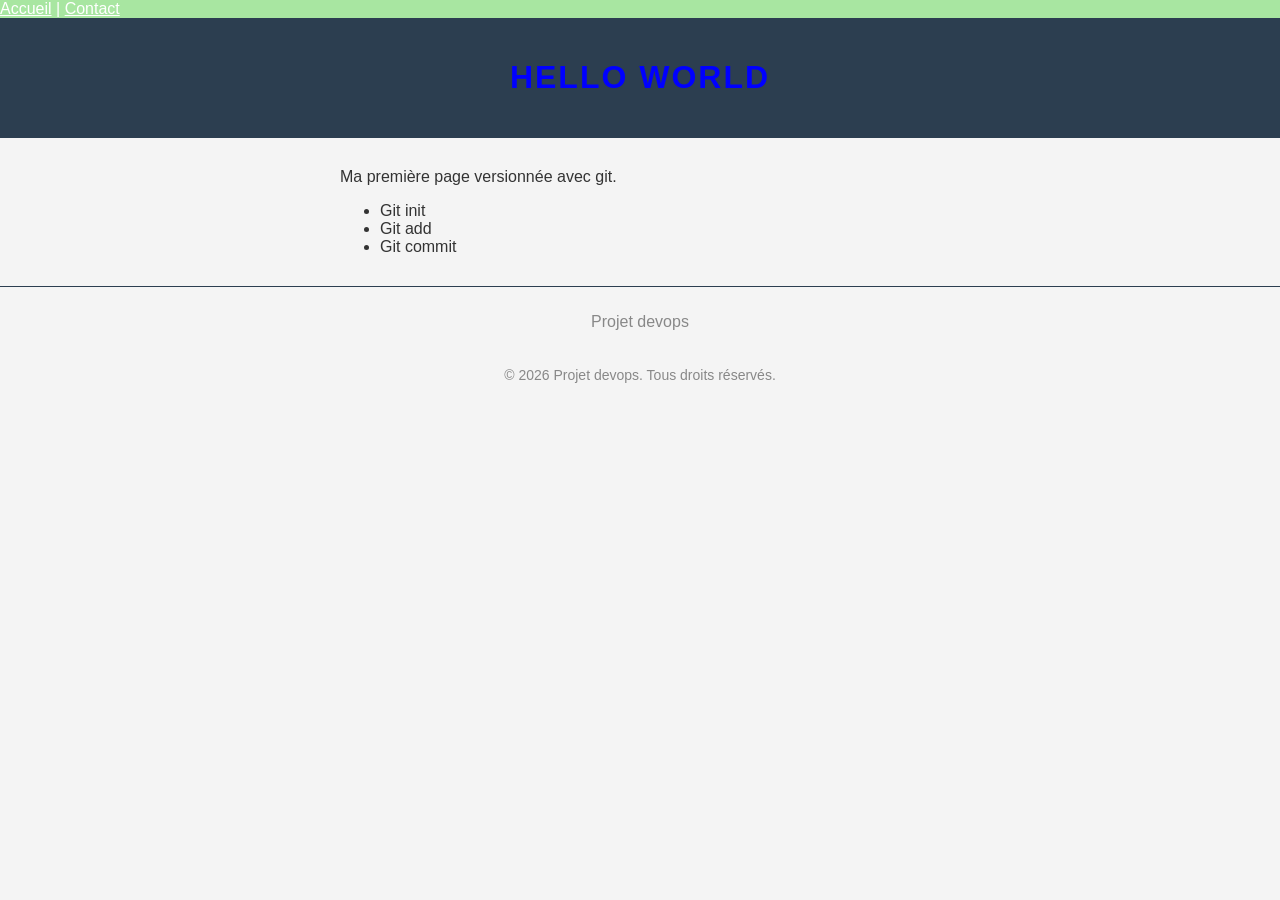
<file: index.html>
<!DOCTYPE html>
<html lang="fr">
<head>
  <meta charset="UTF-8">
  <meta name="viewport" content="width=device-width, initial-scale=1.0">
  <title>Hello World</title>
  <link rel="stylesheet" href="style.css">
  <link rel="stylesheet" href="css/ligne.css">
</head>
<body>
  <nav class="menu">
    <a href="index.html">Accueil</a> | <a href="contact.html">Contact</a>
  </nav>
  <header>
    <h1>Hello World</h1>
  </header>
  <main>
    <p>Ma première page versionnée avec git.</p>
    <ul>
      <li>Git init</li>
      <li>Git add</li>
      <li>Git commit</li>
    </ul>
  </main>
  <footer>
    <p>Projet devops</p>
  </footer>
  <div class="copyright">© 2026 Projet devops. Tous droits réservés.</div>
</body>
</html>
</file>
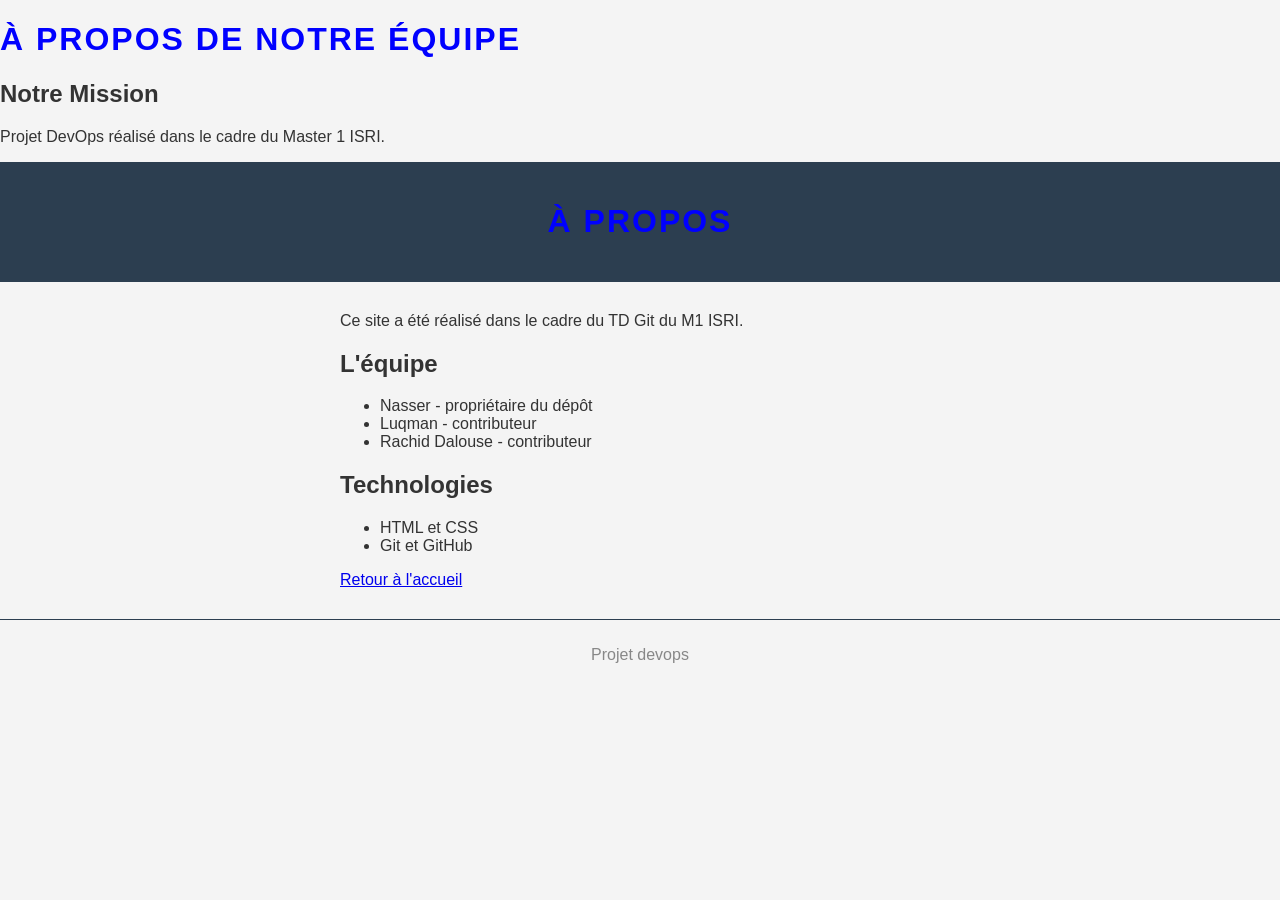
<file: apropos.html>
<!DOCTYPE html>
<html lang="fr">
<head>

    <meta charset="UTF-8">
    <title>À propos</title>
</head>
<body>
    <h1>À propos de notre équipe</h1>
    <section>
        <h2>Notre Mission</h2>
        <p>Projet DevOps réalisé dans le cadre du Master 1 ISRI.</p>
    </section>
</body>
</html>

  <meta charset="UTF-8">
  <meta name="viewport" content="width=device-width, initial-scale=1.0">
  <title>À propos</title>
  <link rel="stylesheet" href="style.css">
  <link rel="stylesheet" href="css/ligne.css">
</head>
<body>
  <header>
    <h1>À propos</h1>
  </header>
  <main>
    <p>Ce site a été réalisé dans le cadre du TD Git du M1 ISRI.</p>
    <h2>L'équipe</h2>
    <ul>
      <li>Nasser - propriétaire du dépôt</li>
      <li>Luqman - contributeur</li>
      <li>Rachid Dalouse - contributeur</li>
    </ul>
    <h2>Technologies</h2>
    <ul>
      <li>HTML et CSS</li>
      <li>Git et GitHub</li>
    </ul>
    <p><a href="index.html">Retour à l'accueil</a></p>
  </main>
  <footer>
    <p>Projet devops</p>
  </footer>
</body>
</html>
</file>
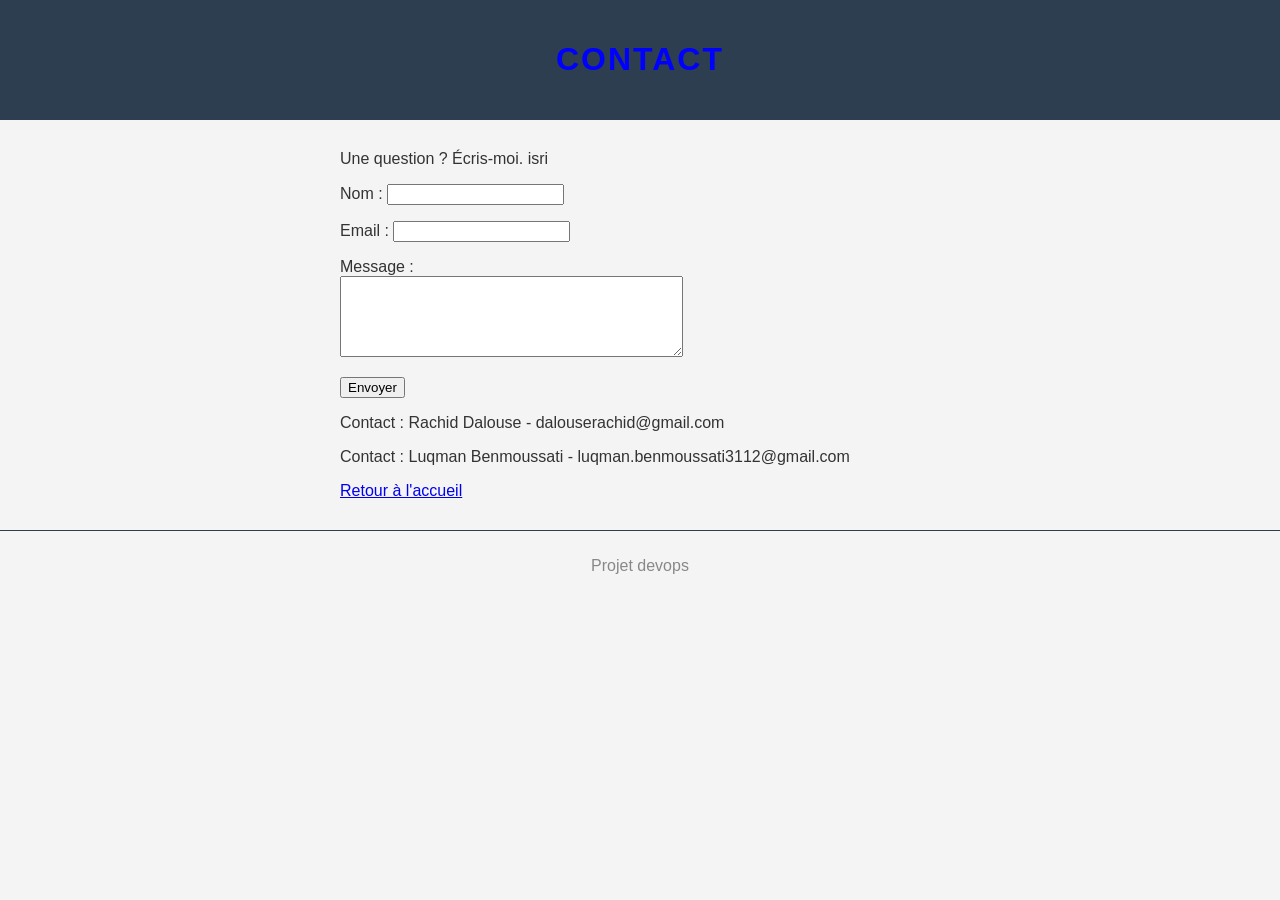
<file: contact.html>
<!DOCTYPE html>
<html lang="fr">
<head>
  <meta charset="UTF-8">
  <meta name="viewport" content="width=device-width, initial-scale=1.0">
  <title>Contact</title>
  <link rel="stylesheet" href="style.css">
  <link rel="stylesheet" href="css/ligne.css">
</head>
<body>
  <header>
    <h1>Contact</h1>
  </header>
  <main>
    <p>Une question ? Écris-moi. isri </p>
    <form action="#" method="post">
      <p><label>Nom : <input type="text" name="nom"></label></p>
      <p><label>Email : <input type="email" name="email"></label></p>
      <p><label>Message :<br><textarea name="message" rows="5" cols="40"></textarea></label></p>
      <p><button type="submit">Envoyer</button></p>
    </form>
    <p>Contact : Rachid Dalouse - dalouserachid@gmail.com</p>
    <p>Contact : Luqman Benmoussati - luqman.benmoussati3112@gmail.com</p>
    <p><a href="index.html">Retour à l'accueil</a></p>
  </main>
  <footer>
    <p>Projet devops</p>
  </footer>
</body>
</html>
</file>
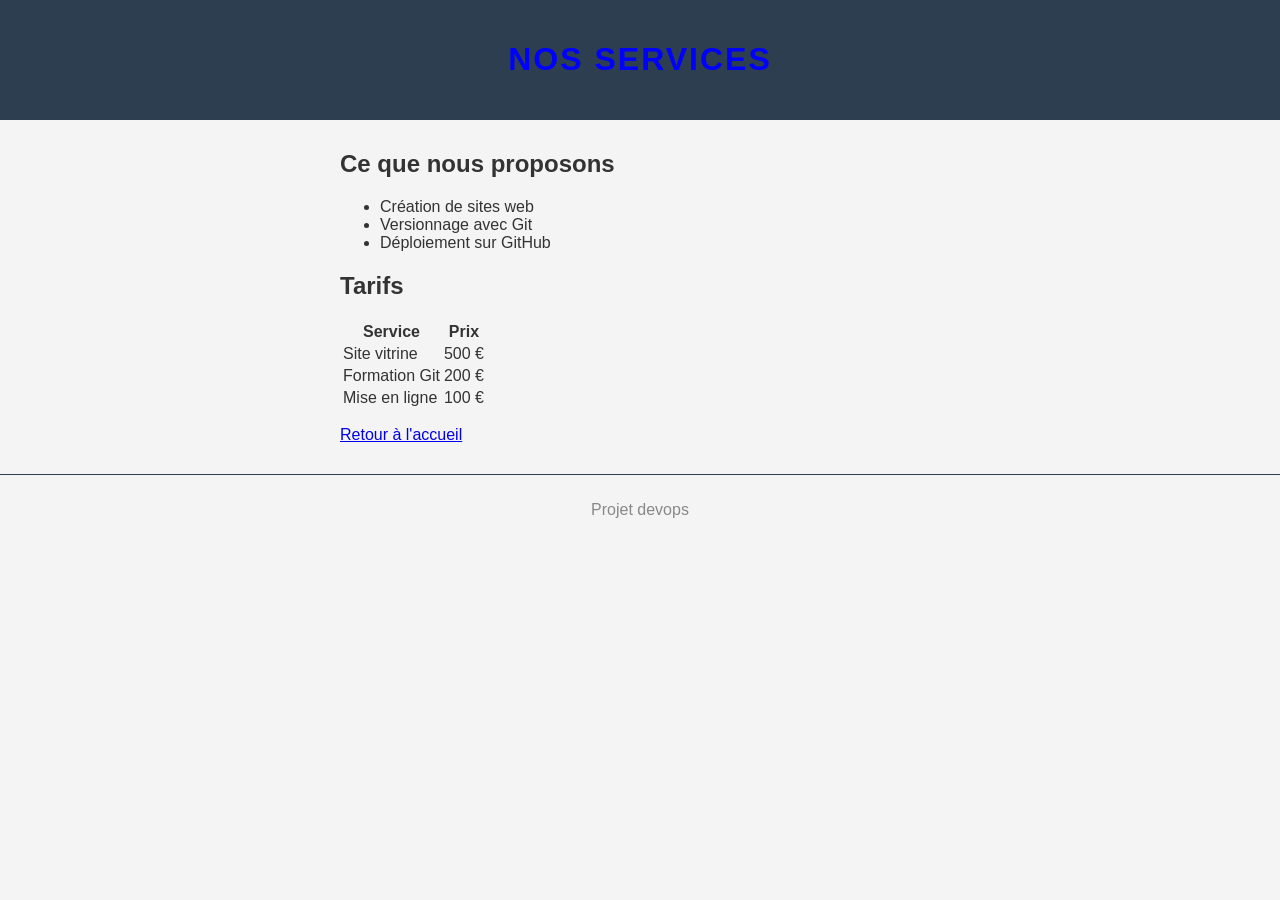
<file: services.html>
<!DOCTYPE html>
<html lang="fr">
<head>
  <meta charset="UTF-8">
  <meta name="viewport" content="width=device-width, initial-scale=1.0">
  <title>Services</title>
  <link rel="stylesheet" href="style.css">
  <link rel="stylesheet" href="css/ligne.css">
</head>
<body>
  <header>
    <h1>Nos services</h1>
  </header>
  <main>
    <h2>Ce que nous proposons</h2>
    <ul>
      <li>Création de sites web</li>
      <li>Versionnage avec Git</li>
      <li>Déploiement sur GitHub</li>
    </ul>
    <h2>Tarifs</h2>
    <table>
      <tr><th>Service</th><th>Prix</th></tr>
      <tr><td>Site vitrine</td><td>500 €</td></tr>
      <tr><td>Formation Git</td><td>200 €</td></tr>
      <tr><td>Mise en ligne</td><td>100 €</td></tr>
    </table>
    <p><a href="index.html">Retour à l'accueil</a></p>
  </main>
  <footer>
    <p>Projet devops</p>
  </footer>
</body>
</html>
</file>
<file: style.css>
body {
  font-family: Arial, sans-serif;
  margin: 0;
  background-color: #f4f4f4;
  color: #333;
}

header {
  background-color: #2c3e50;
  color: white;
  padding: 20px;
  text-align: center;
}

main {
  max-width: 600px;
  margin: 30px auto;
  padding: 0 20px;
}

footer {
  text-align: center;
  padding: 10px;
  color: #888;
}

.copyright {
  text-align: center;
  color: #888;
}

.copyright {
  padding: 10px;
  font-size: 14px;
}
</file>
<file: css/ligne.css>
hr.ligne {
  border: none;
  border-top: 3px solid #2c3e50;
  margin: 20px 0;
}

.ligne-verticale {
  border-left: 3px solid #2c3e50;
  height: 100px;
}

h1 {

  color: blue;
  text-transform: uppercase;
  letter-spacing: 2px;
}

footer {
  border-top: 1px solid #2c3e50;
}

.menu {
  background-color: #a8e6a1;
  color: white;
}

.menu a {
  color: white;
}
</file>
